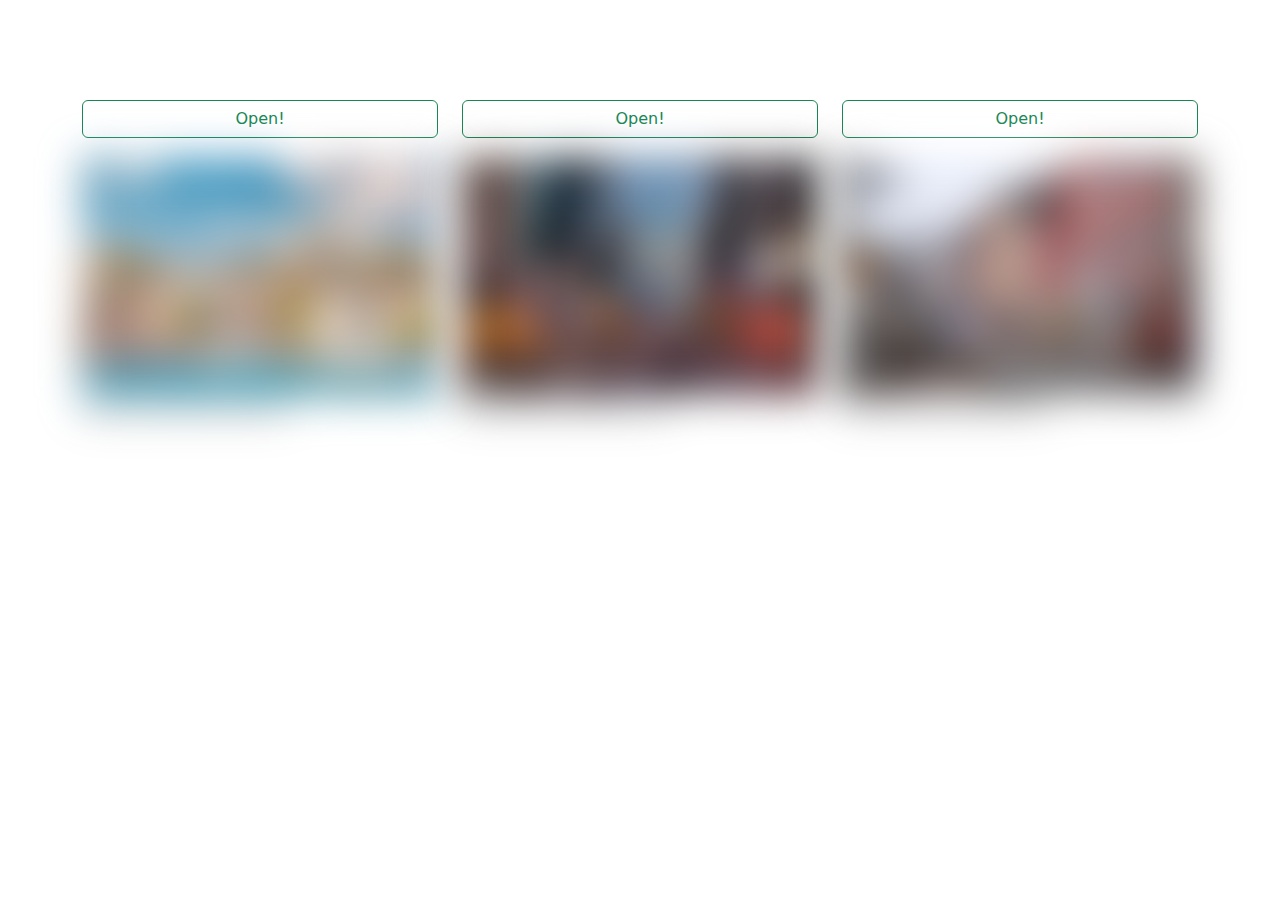
<file: JsEvents/Task-1/index.html>
<!DOCTYPE html>
<html lang="en">

<head>
    <meta charset="UTF-8" />
    <meta http-equiv="X-UA-Compatible" content="IE=edge" />
    <meta name="viewport" content="width=device-width, initial-scale=1.0" />
    <title>Task-1</title>
    <link href="https://cdn.jsdelivr.net/npm/bootstrap@5.1.3/dist/css/bootstrap.min.css" rel="stylesheet" />
    <link rel="stylesheet" href="./assets/css/style.css" />
</head>

<body>
    <div class="container">
        <div class="row">
            <div class="col-md-4">
                <div class="gift-box">
                    <div class="btn-box">
                        <button class="btn btn-outline-success" data-target-id="1">
                            Open!
                        </button>
                    </div>
                    <div class="gift-item" id="1">
                        <img src="./assets/images/istanbul.jpg" alt="" />
                        <span>Wowwwwwwwwwwwww!!!</span>
                    </div>
                </div>
            </div>
            <div class="col-md-4">
                <div class="gift-box">
                    <div class="btn-box">
                        <button class="btn btn-outline-success" data-target-id="2">
                            Open!
                        </button>
                    </div>
                    <div class="gift-item" id="2">
                        <img src="./assets/images/new-york.jpg" alt="" />
                        <span>Wowwwwwwwwwwwww!!!</span>
                    </div>
                </div>
            </div>
            <div class="col-md-4">
                <div class="gift-box">
                    <div class="btn-box">
                        <button class="btn btn-outline-success" data-target-id="3">
                            Open!
                        </button>
                    </div>
                    <div class="gift-item" id="3">
                        <img src="./assets/images/oslo.jpg" alt="" />
                        <span>Wowwwwwwwwwwwww!!!</span>
                    </div>
                </div>
            </div>
        </div>
    </div>
    <script src="./assets/js/script.js"></script>
</body>

</html>
</file>
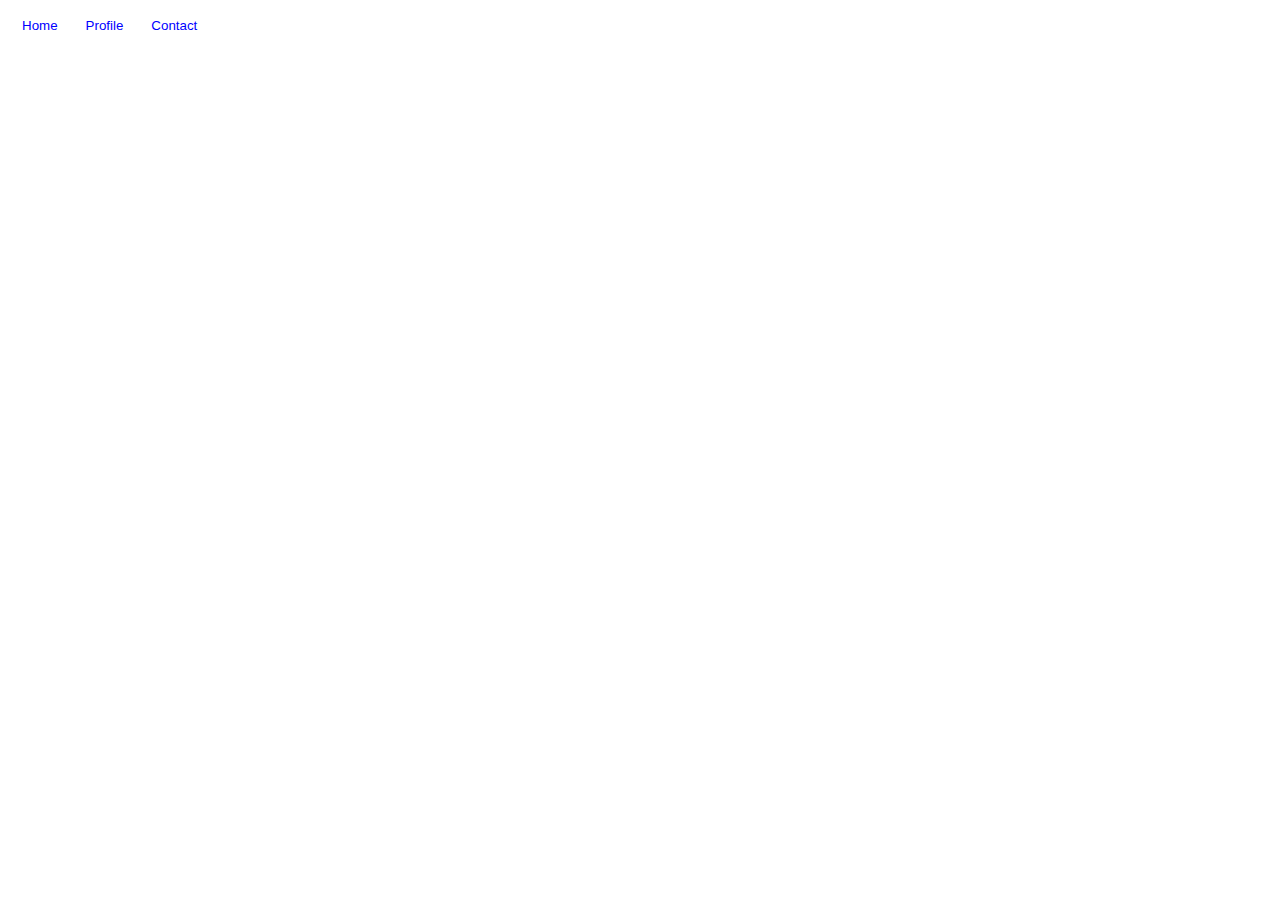
<file: JsEvents/Task-3/index.html>
<!DOCTYPE html>
<html lang="en">

<head>
    <meta charset="UTF-8">
    <meta http-equiv="X-UA-Compatible" content="IE=edge">
    <meta name="viewport" content="width=device-width, initial-scale=1.0">
    <link rel="stylesheet" href="./assets/css/style.css">
    <title>Task-3</title>
</head>

<body>
    <div class="card-wrapper">
        <div class="card-header">
            <div class="card-title">
                <button class="btn" data-target-id="1">
                    <span>Home</span>
                </button>
            </div>
            <div class="card-title">
                <button class="btn" data-target-id="2">
                    <span>Profile</span>
                </button>
            </div>
            <div class="card-title">
                <button class="btn" data-target-id="3">
                    <span>Contact</span>
                </button>
            </div>
        </div>
        <div class="card-content" id="1">
            <p>Lorem, ipsum dolor sit amet consectetur adipisicing elit. Aperiam laboriosam consequatur quas illo animi
                minus consequuntur nesciunt voluptates, magnam tempora quidem ea repellat veritatis iste deleniti,
                delectus porro. Eaque, error.</p>
        </div>
        <div class="card-content" id="2">
            <p>It is a long established fact that a reader will be distracted by the readable content of a page when
                looking at its layout. The point of using Lorem Ipsum is that it has a more-or-less normal distribution
                of letters, as opposed to using 'Content here, content here', making it look like readable English. Many
                desktop publishing packages and web page editors now use Lorem Ipsum as their default model text, and a
                search for 'lorem ipsum' will uncover many web sites still in their infancy. Various versions have
                evolved over the years, sometimes by accident, sometimes on purpose (injected humour and the like).

            </p>
        </div>
        <div class="card-content" id="3">
            <p>Contrary to popular belief, Lorem Ipsum is not simply random text. It has roots in a piece of classical
                Latin literature from 45 BC, making it over 2000 years old. Richard McClintock, a Latin professor at
                Hampden-Sydney College in Virginia, looked up one of the more obscure Latin words, consectetur, from a
                Lorem Ipsum passage, and going through the cites of the word in classical literature, discovered the
                undoubtable source. Lorem Ipsum comes from sections 1.10.32 and 1.10.33 of "de Finibus Bonorum et
                Malorum" (The Extremes of Good and Evil) by Cicero, written in 45 BC. This book is a treatise on the
                theory of ethics, very popular during the Renaissance. The first line of Lorem Ipsum, "Lorem ipsum dolor
                sit amet..", comes from a line in section 1.10.32.
            </p>
        </div>
    </div>
</body>
<script src="./assets/js/script.js"></script>

</html>
</file>
<file: JsEvents/Task-1/assets/css/style.css>
.container .row .col-md-4 .gift-box {
  margin-top: 100px;
}

.container .row .col-md-4 .gift-box .btn-box {
  margin-bottom: 20px;
}

.container .row .col-md-4 .gift-box .btn-box button {
  width: 100%;
}

.container .row .col-md-4 .gift-box .btn-box button:disabled {
  cursor: not-allowed;
}

.container .row .col-md-4 .gift-box .gift-item {
  -webkit-filter: blur(20px);
          filter: blur(20px);
}

.container .row .col-md-4 .gift-box .gift-item img {
  width: 100%;
}
</file>
<file: JsEvents/Task-3/assets/css/style.css>
.card-wrapper .card-header {
  display: -webkit-box;
  display: -ms-flexbox;
  display: flex;
}

.card-wrapper .card-header .card-title {
  padding: 8px 8px 0 8px;
}

.card-wrapper .card-header .card-title:hover {
  border: 1px solid #dbdada;
  border-bottom: none;
}

.card-wrapper .card-header .card-title button {
  border: none;
  background-color: #fff;
  color: blue;
}

.card-wrapper .card-header .card-title button:hover {
  color: black;
}

.card-wrapper .card-content {
  display: none;
  padding: 0 60% 0 1%;
}
</file>
